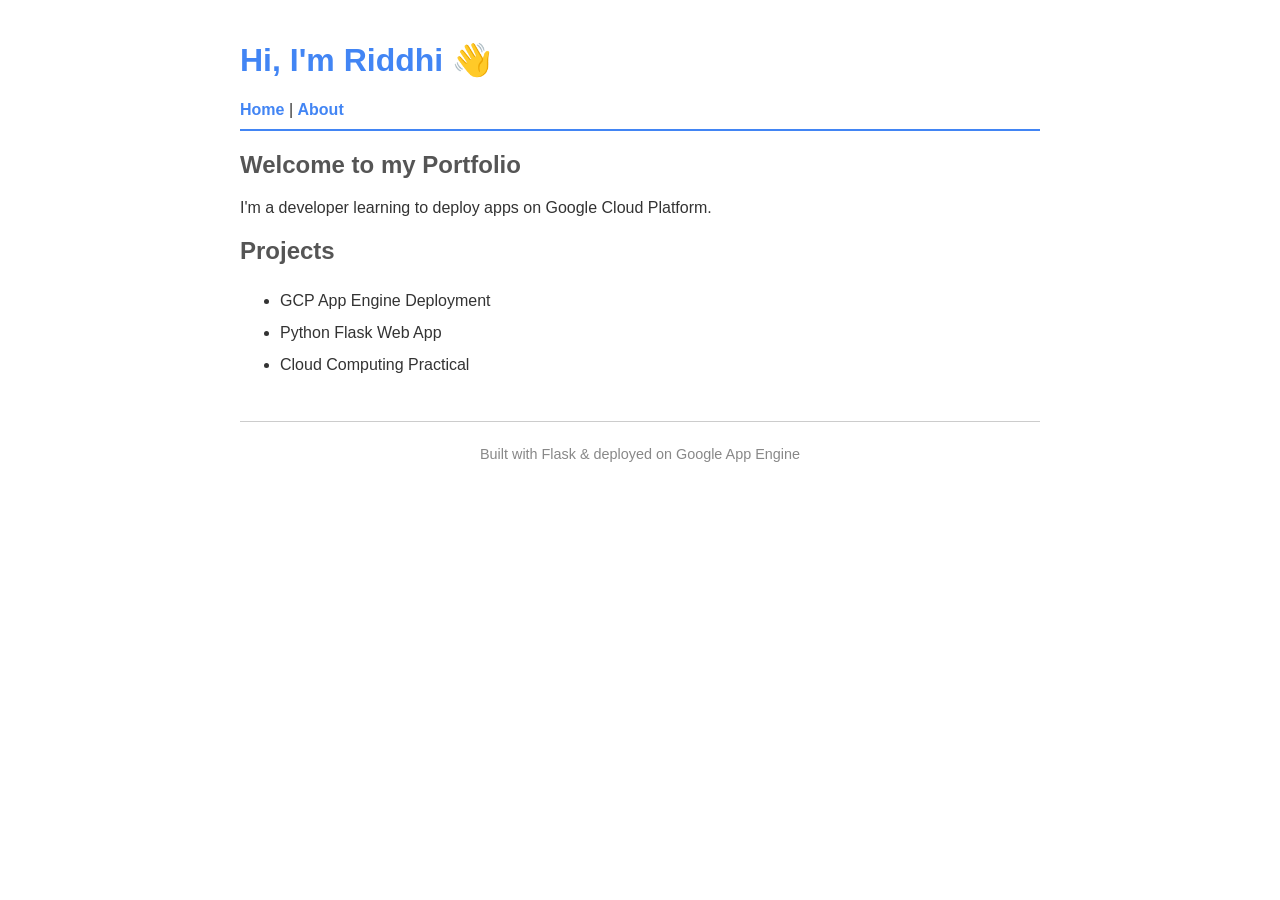
<file: templates/index.html>
<!DOCTYPE html>
<html lang="en">
<head>
    <meta charset="UTF-8">
    <title>My Portfolio</title>
    <link rel="stylesheet" href="/static/style.css">
</head>
<body>
    <header>
        <h1>Hi, I'm Riddhi 👋</h1>
        <nav>
            <a href="/">Home</a> |
            <a href="/about">About</a>
        </nav>
    </header>

    <main>
        <section class="intro">
            <h2>Welcome to my Portfolio</h2>
            <p>I'm a developer learning to deploy apps on Google Cloud Platform.</p>
        </section>

        <section class="projects">
            <h2>Projects</h2>
            <ul>
                <li> GCP App Engine Deployment</li>
                <li> Python Flask Web App</li>
                <li>Cloud Computing Practical</li>
            </ul>
        </section>
    </main>

    <footer>
        <p>Built with Flask &amp; deployed on Google App Engine</p>
    </footer>

    <script src="/static/script.js"></script>
</body>
</html>
</file>
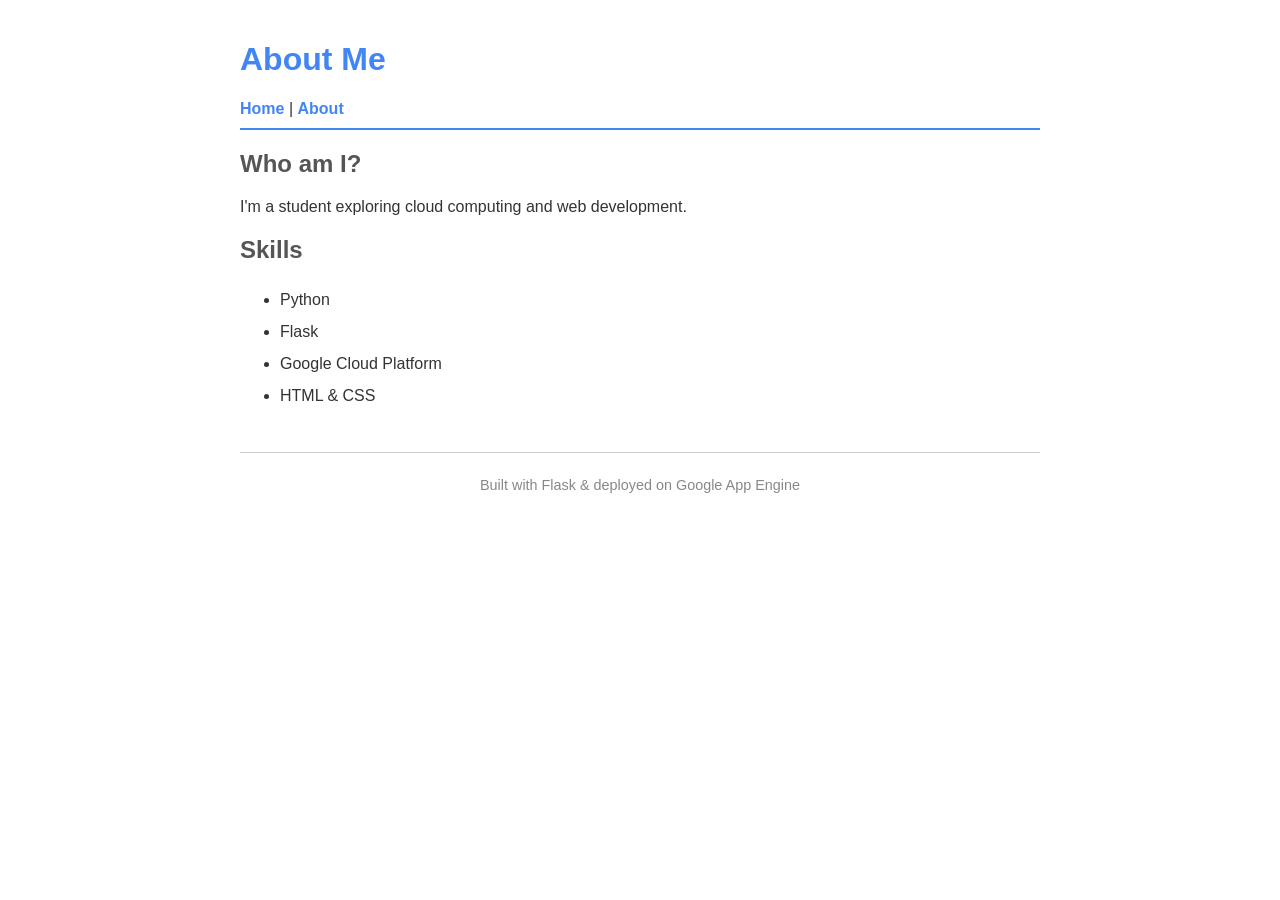
<file: templates/about.html>
<!DOCTYPE html>
<html lang="en">
<head>
    <meta charset="UTF-8">
    <title>About Me</title>
    <link rel="stylesheet" href="/static/style.css">
</head>
<body>
    <header>
        <h1>About Me</h1>
        <nav>
            <a href="/">Home</a> |
            <a href="/about">About</a>
        </nav>
    </header>

    <main>
        <section class="intro">
            <h2>Who am I?</h2>
            <p>I'm a student exploring cloud computing and web development.</p>
        </section>

        <section>
            <h2>Skills</h2>
            <ul>
                <li>Python</li>
                <li>Flask</li>
                <li>Google Cloud Platform</li>
                <li>HTML & CSS</li>
            </ul>
        </section>
    </main>

    <footer>
        <p>Built with Flask &amp; deployed on Google App Engine</p>
    </footer>
</body>
</html>
</file>
<file: static/style.css>
body {
    font-family: Arial, sans-serif;
    max-width: 800px;
    margin: 0 auto;
    padding: 20px;
    color: #333;
}

header {
    border-bottom: 2px solid #4285F4;
    padding-bottom: 10px;
    margin-bottom: 20px;
}

h1 { color: #4285F4; }
h2 { color: #555; }

nav a {
    text-decoration: none;
    color: #4285F4;
    font-weight: bold;
}

nav a:hover { text-decoration: underline; }

ul { line-height: 2; }

footer {
    margin-top: 40px;
    border-top: 1px solid #ccc;
    padding-top: 10px;
    text-align: center;
    color: #888;
    font-size: 0.9em;
}
</file>
